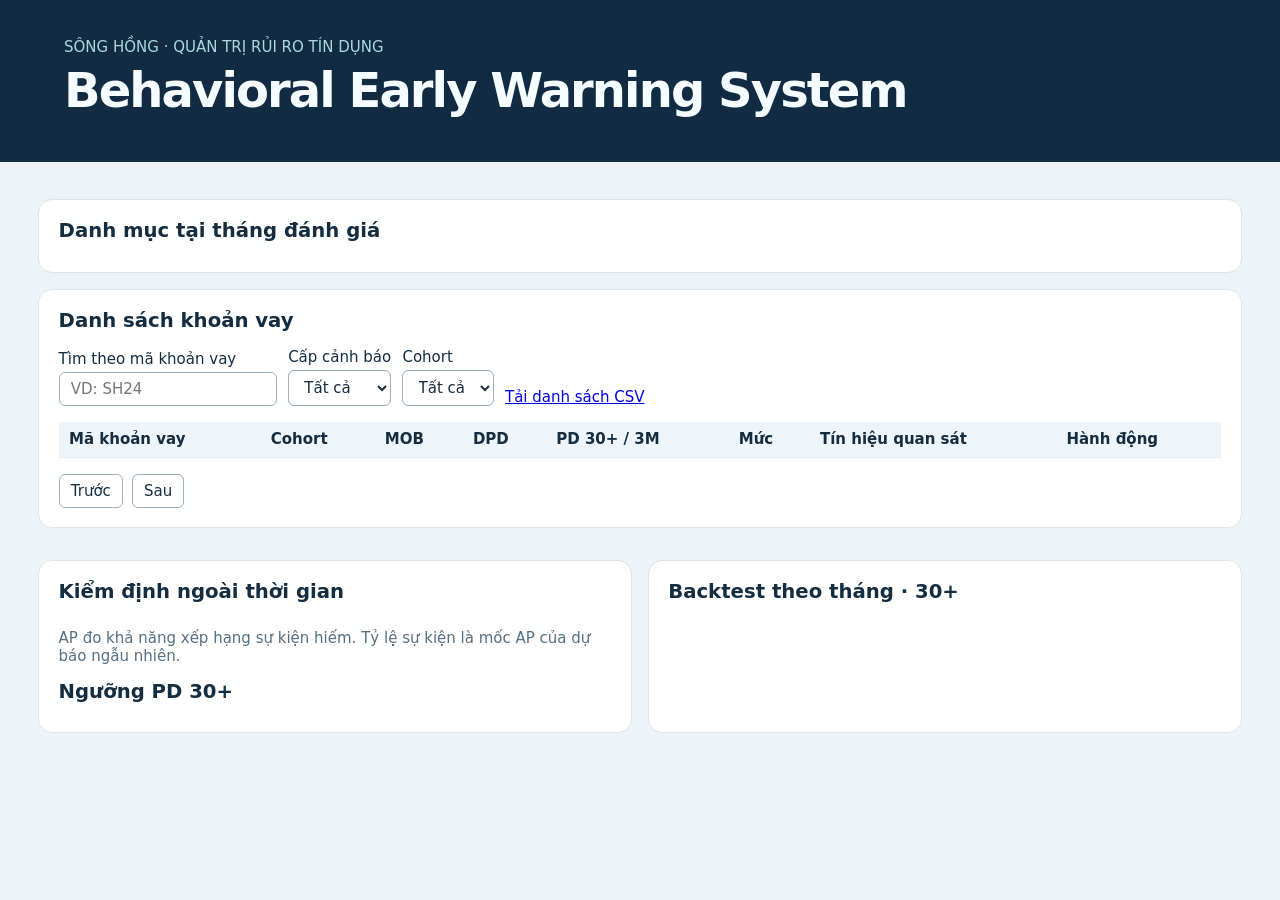
<file: src/ews/dashboard.html>
<!doctype html>
<html lang="vi">

<head>
    <meta charset="utf-8">
    <meta name="viewport" content="width=device-width,initial-scale=1">
    <title>Sông Hồng · Behavioral EWS</title>
    <style>
        * {
            box-sizing: border-box
        }

        body {
            margin: 0;
            background: #eef3f7;
            color: #152d40;
            font: 15px system-ui, sans-serif
        }

        header {
            background: #102b42;
            color: #f4fcff;
            padding: 2.4rem max(5vw, 1rem)
        }

        h1 {
            margin: .35rem 0;
            font-size: clamp(1.8rem, 4vw, 3rem);
            letter-spacing: -.04em
        }

        header p,
        .muted {
            color: #557082
        }

        header p {
            color: #abd8de;
            margin: 0
        }

        main {
            max-width: 1450px;
            margin: auto;
            padding: 1.3rem max(3vw, 1rem)
        }

        section {
            background: white;
            border: 1px solid #dce5eb;
            border-radius: 14px;
            margin: 1rem 0;
            padding: 1.2rem
        }

        .cards {
            display: grid;
            grid-template-columns: repeat(auto-fit, minmax(155px, 1fr));
            gap: .7rem
        }

        .card {
            padding: 1rem;
            border-radius: 9px;
            background: #edf4fa;
            border-top: 4px solid #34566c
        }

        .card strong {
            display: block;
            font-size: 1.65rem
        }

        .Green {
            background: #def4e9;
            color: #075939
        }

        .Yellow {
            background: #fff3ca;
            color: #684a04
        }

        .Orange {
            background: #ffe5d2;
            color: #82410c
        }

        .Red {
            background: #ffe2e2;
            color: #8b2023
        }

        .Existing {
            background: #e9e2f8;
            color: #4c3173
        }

        h2 {
            margin: 0 0 .65rem;
            font-size: 1.23rem
        }

        .controls {
            display: flex;
            flex-wrap: wrap;
            align-items: end;
            gap: .7rem;
            margin: 1rem 0
        }

        label {
            display: grid;
            gap: .25rem
        }

        input,
        select,
        button {
            font: inherit;
            padding: .45rem .7rem;
            background: white;
            border: 1px solid #9bb0bf;
            border-radius: 6px;
            color: inherit
        }

        button {
            cursor: pointer
        }

        button:disabled {
            opacity: .45;
            cursor: default
        }

        .scroll {
            overflow: auto
        }

        table {
            width: 100%;
            border-collapse: collapse;
            white-space: nowrap
        }

        th,
        td {
            text-align: left;
            padding: .52rem .65rem;
            border-bottom: 1px solid #e5edf2
        }

        th {
            background: #edf4fa
        }

        td:last-child {
            white-space: normal;
            min-width: 150px
        }

        .badge {
            padding: .24rem .48rem;
            border-radius: 5px;
            font-weight: 650
        }

        .bar {
            height: 8px;
            border-radius: 8px;
            background: #358986;
            display: block;
            margin-top: .25rem
        }

        footer {
            display: flex;
            align-items: center;
            gap: .55rem;
            margin-top: 1rem
        }

        .layout {
            display: grid;
            grid-template-columns: 1fr 1fr;
            gap: 1rem
        }

        @media(max-width:850px) {
            .layout {
                display: block
            }
        }
    </style>
</head>

<body>
    <header>
        <p>SÔNG HỒNG · QUẢN TRỊ RỦI RO TÍN DỤNG</p>
        <h1>Behavioral Early Warning System</h1>
        <p id="subtitle"></p>
    </header>
    <main>
        <section>
            <h2>Danh mục tại tháng đánh giá</h2>
            <div class="cards" id="cards"></div>
        </section>
        <section>
            <h2>Danh sách khoản vay</h2>
            <div class="controls">
                <label>Tìm theo mã khoản vay<input id="search" type="search" placeholder="VD: SH24"></label>
                <label>Cấp cảnh báo<select id="level">
                        <option value="">Tất cả</option>
                    </select></label>
                <label>Cohort<select id="cohort">
                        <option value="">Tất cả</option>
                        <option>Dev</option>
                        <option>OOT</option>
                    </select></label>
                <a href="scored.csv">Tải danh sách CSV</a>
            </div>
            <div class="scroll">
                <table>
                    <thead>
                        <tr>
                            <th>Mã khoản vay</th>
                            <th>Cohort</th>
                            <th>MOB</th>
                            <th>DPD</th>
                            <th>PD 30+ / 3M</th>
                            <th>Mức</th>
                            <th>Tín hiệu quan sát</th>
                            <th>Hành động</th>
                        </tr>
                    </thead>
                    <tbody id="loanrows"></tbody>
                </table>
            </div>
            <footer><button id="prev">Trước</button><button id="next">Sau</button><span id="page"
                    aria-live="polite"></span></footer>
        </section>
        <div class="layout">
            <section>
                <h2>Kiểm định ngoài thời gian</h2>
                <div class="scroll">
                    <table id="metrics"></table>
                </div>
                <p class="muted">AP đo khả năng xếp hạng sự kiện hiếm. Tỷ lệ sự kiện là mốc AP của dự báo ngẫu nhiên.
                </p>
                <h2>Ngưỡng PD 30+</h2>
                <div id="cuts"></div>
            </section>
            <section>
                <h2>Backtest theo tháng · 30+</h2>
                <div class="scroll">
                    <table id="backtest"></table>
                </div>
            </section>
        </div>
    </main>
    <script>
        const d = __EWS_DATA__;
        const $ = id => document.getElementById(id);
        const pct = x => x == null ? '—' : new Intl.NumberFormat('vi-VN', { style: 'percent', minimumFractionDigits: 2, maximumFractionDigits: 4 }).format(x);
        const num = x => new Intl.NumberFormat('vi-VN').format(x);
        const theme = x => x.split(' ')[0];
        $('subtitle').textContent = 'Snapshot lịch sử ' + d.summary.snapshot_month + ' · Mục tiêu DPD ≥ 30 trong 3 tháng';
        const ordered = [...d.levels].reverse();
        for (const level of ordered) {
            const card = document.createElement('div'); card.className = 'card ' + theme(level);
            const value = document.createElement('strong'); value.textContent = num(d.summary.snapshot_alerts[level] || 0);
            card.append(level, value); $('cards').append(card); $('level').add(new Option(level, level));
        }
        function row(parent, values, header = false) {
            const tr = parent.insertRow();
            values.forEach(v => { const td = document.createElement(header ? 'th' : 'td'); td.textContent = v; tr.append(td) });
            return tr;
        }
        let page = 0; const size = 20;
        const loans = d.loans.sort((a, b) => ordered.indexOf(a[5]) - ordered.indexOf(b[5]) || (b[4] ?? -1) - (a[4] ?? -1) || a[0].localeCompare(b[0]));
        function display() {
            const q = $('search').value.trim().toUpperCase(), l = $('level').value, c = $('cohort').value;
            const filtered = loans.filter(x => x[0].toUpperCase().includes(q) && (!l || x[5] === l) && (!c || x[1] === c));
            const pages = Math.max(1, Math.ceil(filtered.length / size)); page = Math.min(page, pages - 1);
            $('loanrows').replaceChildren();
            for (const x of filtered.slice(page * size, (page + 1) * size)) {
                const tr = row($('loanrows'), [...x.slice(0, 4), pct(x[4]), x[5], x[6], d.actions[x[5]]]);
                tr.cells[5].className = theme(x[5]);
            }
            if (!filtered.length) { const tr = row($('loanrows'), ['Không có khoản vay khớp bộ lọc']); tr.cells[0].colSpan = 8 }
            $('page').textContent = `Trang ${page + 1}/${pages} · ${num(filtered.length)} khoản vay`;
            $('prev').disabled = page === 0; $('next').disabled = page + 1 >= pages;
        }
        for (const id of ['search', 'level', 'cohort']) $(id).oninput = () => { page = 0; display() };
        $('prev').onclick = () => { page--; display() }; $('next').onclick = () => { page++; display() }; display();
        row($('metrics'), ['Mục tiêu', 'Mô hình', 'AP', 'ROC-AUC', 'Tỷ lệ sự kiện'], true);
        for (const [k, v] of Object.entries(d.summary.models)) row($('metrics'), [k + '+', v.champion, pct(v.oot.average_precision), pct(v.oot.roc_auc), pct(v.oot.event_rate)]);
        $('cuts').textContent = d.levels.slice(0, 4).map((l, i) => l + ' ≥ ' + pct(d.thresholds[i])).join(' · ');
        row($('backtest'), ['Tháng', 'Snapshot', 'Sự kiện', 'Thực tế', 'PD bình quân'], true);
        for (const x of d.monthly) row($('backtest'), [x.month, num(x.snapshots), num(x.events), pct(x.event_rate), pct(x.mean_pd)]);
    </script>
</body>

</html>
</file>
